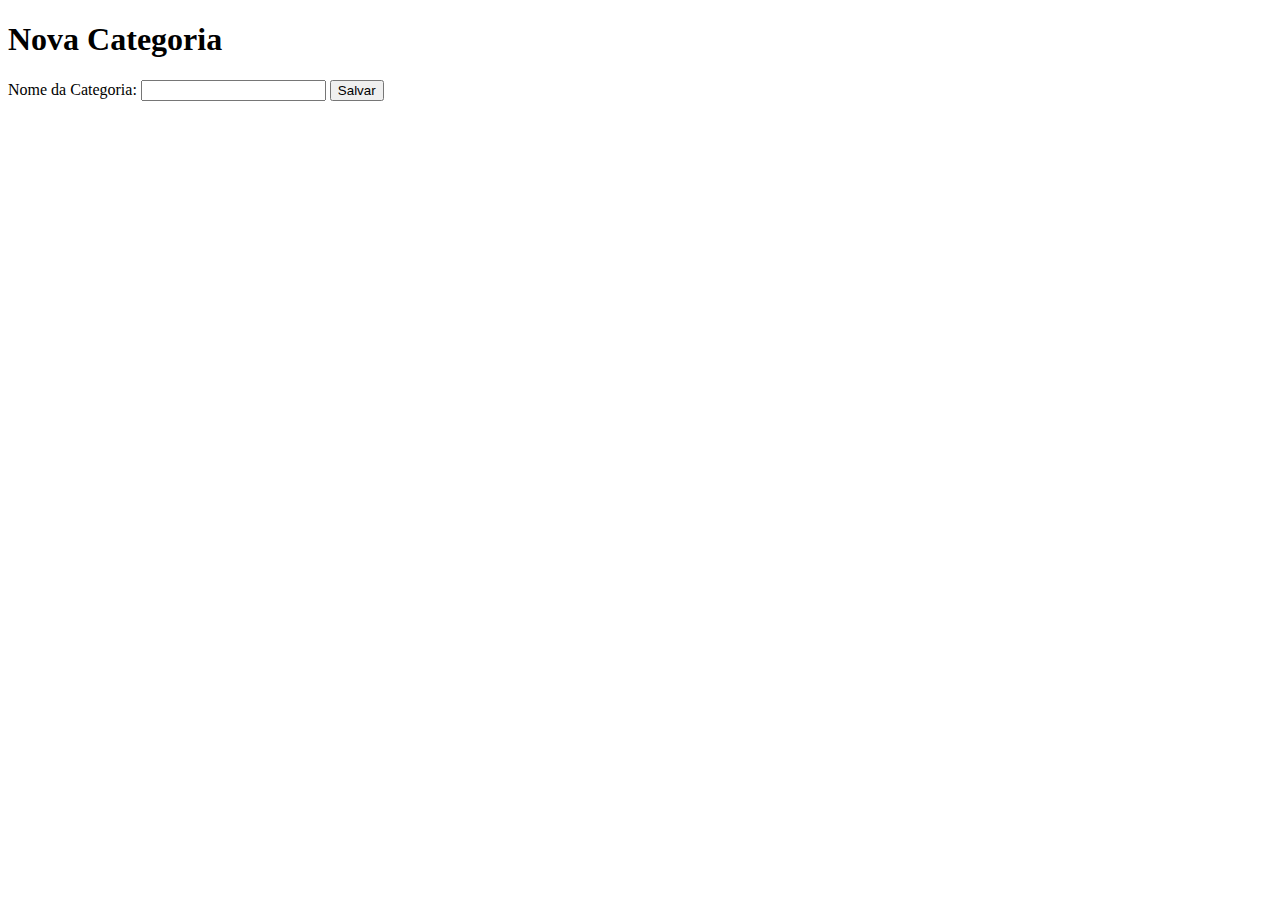
<file: src/main/resources/templates/nova-categoria.html>
<!DOCTYPE html>
<html lang="pt-br">
<head>
    <meta charset="UTF-8">
    <meta name="viewport" content="width=device-width, initial-scale=1.0">
    <title>Nova Categoria</title>
</head>
<body>
<h1>Nova Categoria</h1>
<form action="/salvar-categoria" method="post">
    <label for="nome">Nome da Categoria:</label>
    <input type="text" id="nome" name="nome" required>
    <button type="submit">Salvar</button>
</form>
</body>
</html>
</file>
